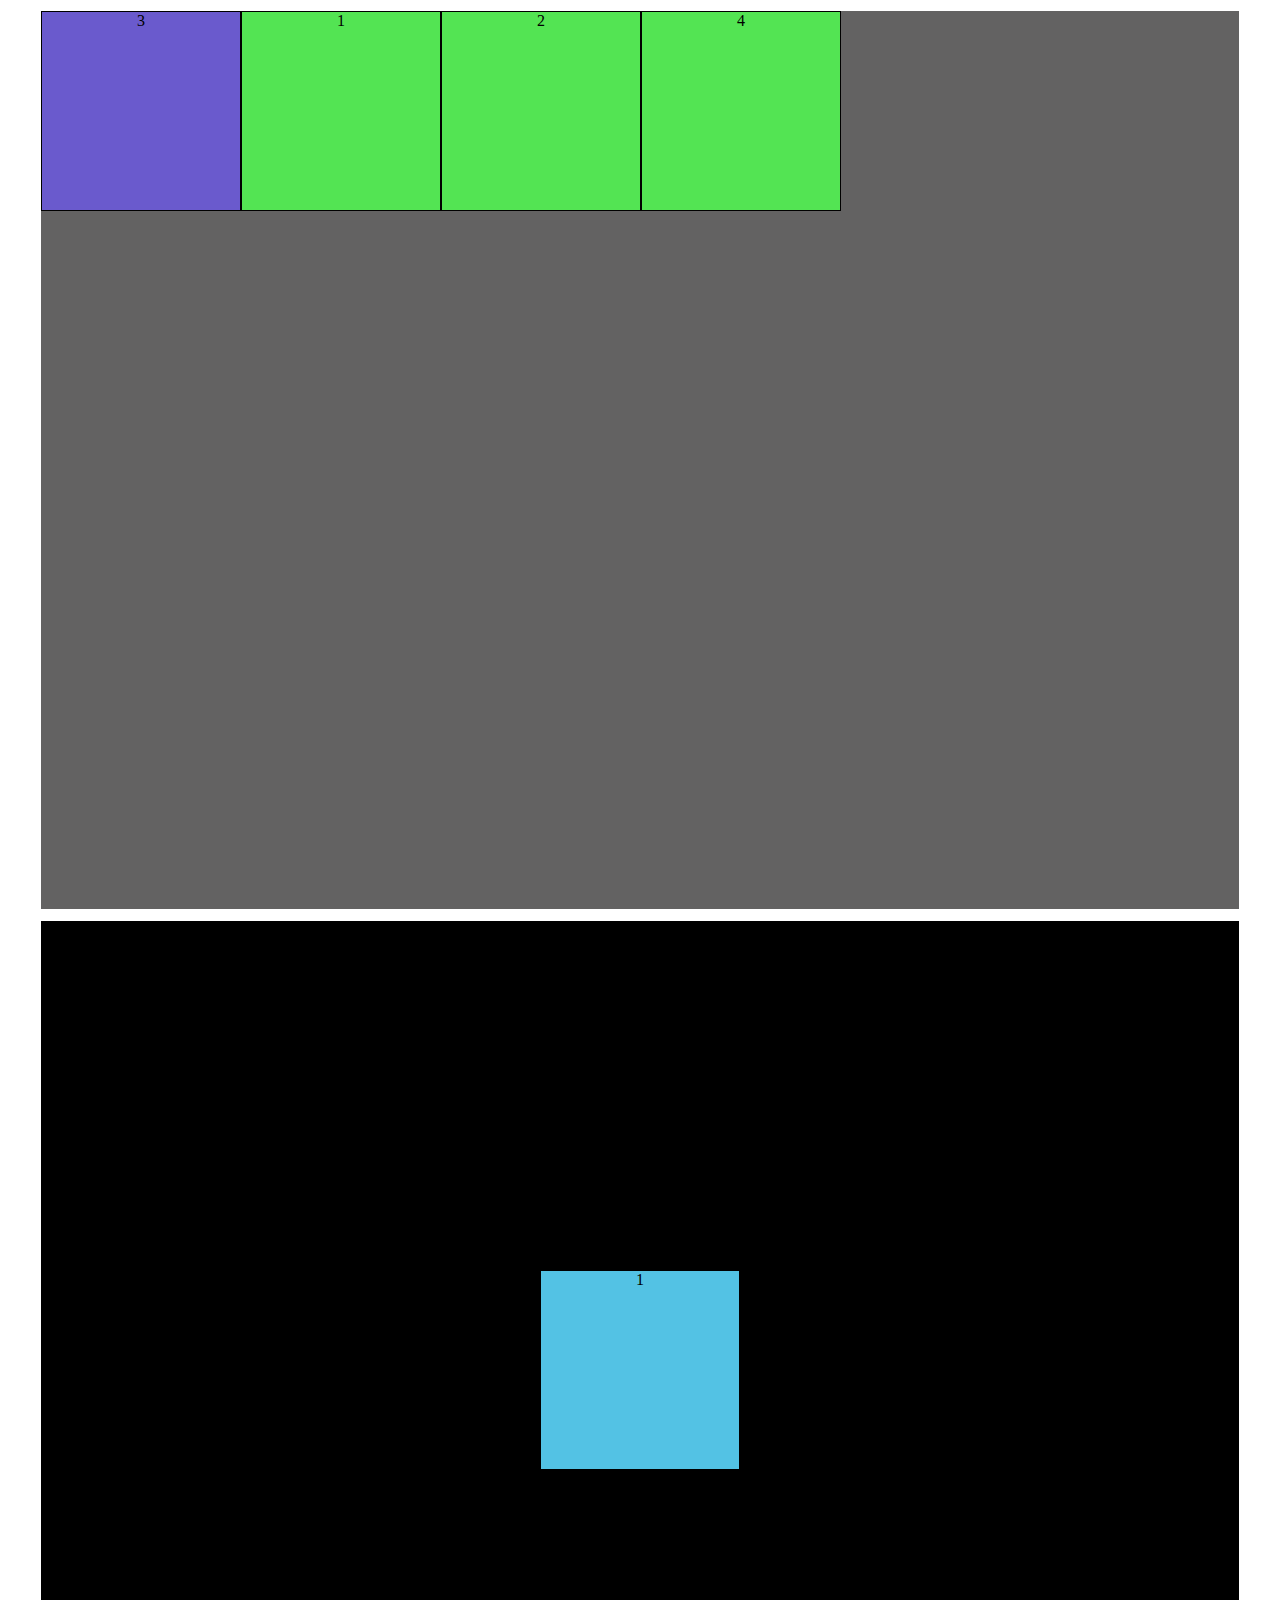
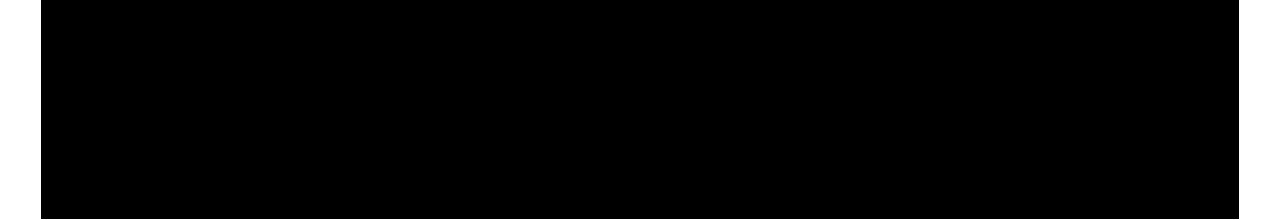
<file: index.html>
<!DOCTYPE html>
<html lang="en">
<head>
  <meta charset="UTF-8">
  <meta name="viewport" content="width=device-width, initial-scale=1.0">
  <title>flexbox</title>
  <link rel="stylesheet" href="estilos.css">
</head>
<body>

  <div class="contenedor">
    <div class="contenedorv">1</div>
    <div class="contenedorv">2</div>
    <div class="contenedorv">3</div>
    <div class="contenedorv">4</div>
    
    
  </div>

   <div class="contenedordos">
    <div class="contenedora">1</div>
    
  </div>
</body>
</html>
</file>
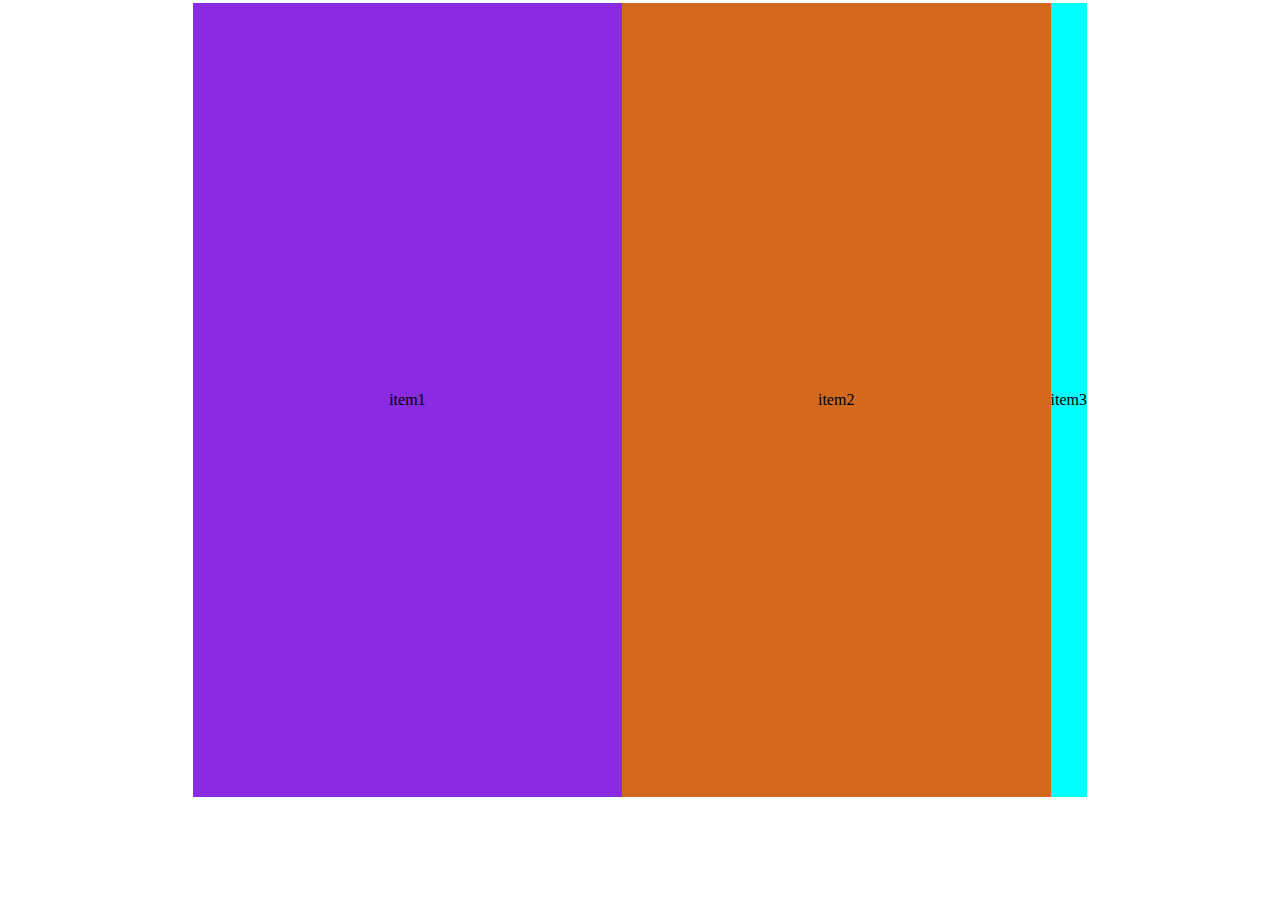
<file: flexgrow.html>
<!DOCTYPE html>
<html lang="en">
<head>
  <meta charset="UTF-8">
  <meta name="viewport" content="width=device-width, initial-scale=1.0">
  <title>Document</title>
  <link rel="stylesheet" href="flexgrow.css">
</head>
<body>

  <div class="contenedor">
    <div class="item">item1</div>
    <div class="item">item2</div>
    <div class="item">item3</div>
   
  </div>
  
</body>
</html>
</file>
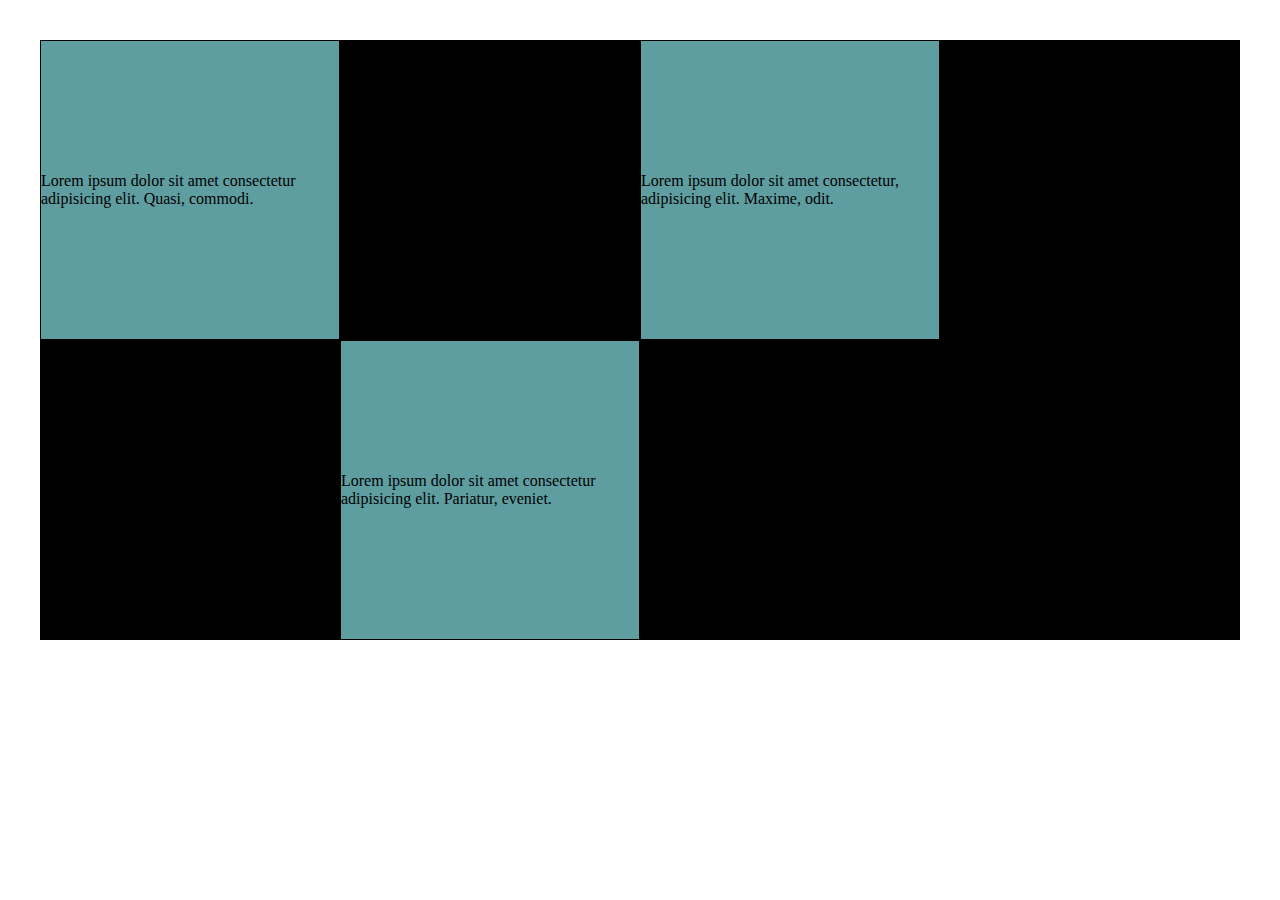
<file: flexshrink.html>
<!DOCTYPE html>
<html lang="en">
<head>
  <meta charset="UTF-8">
  <meta name="viewport" content="width=device-width, initial-scale=1.0">
  <title>Document</title>
  <link rel="stylesheet" href="flexshrink.css">
</head>
<body>
  <div class="contenedor">
    <div class="items">Lorem ipsum dolor sit amet consectetur adipisicing elit. Quasi, commodi.</div>
    <div class="items">Lorem ipsum dolor sit amet consectetur adipisicing elit. Pariatur, eveniet.</div>
    <div class="items">Lorem ipsum dolor sit amet consectetur, adipisicing elit. Maxime, odit.</div>
    
    
  </div>
  
</body>
</html>
</file>
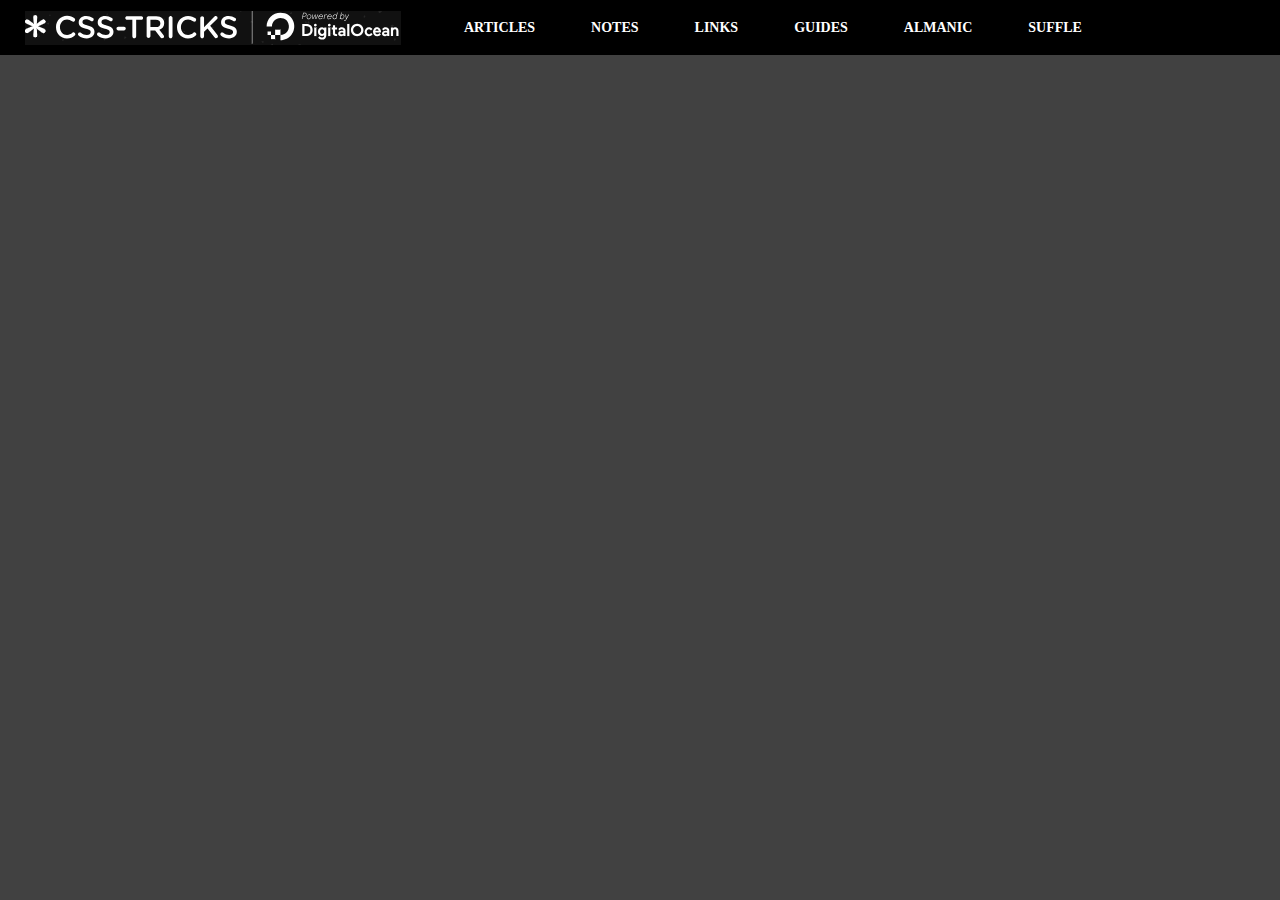
<file: menu.html>
<!DOCTYPE html>
<html lang="en">
<head>
  <meta charset="UTF-8">
  <meta name="viewport" content="width=device-width, initial-scale=1.0">
  <title>Menu</title>
  <link rel="stylesheet" href="menu.css">
 <link href='https://unpkg.com/boxicons@2.1.4/css/boxicons.min.css' rel='stylesheet'>
</head>
<body>

  <div class="menu">

    <div class="imagen">
      <img src="imagenlog.png"></div>

    <ul class="submenu">
    <h1 class="item__articulos"> ARTICLES</h1>
    <h1 class="item__notas"> NOTES</h1>
    <h1 class="item__links" >LINKS</h1>
    <h1 class="item__guides"> GUIDES</h1>
    <h1 class= "item__almanic">ALMANIC</h1>
    <h1 class="item__suffle"> SUFFLE</h1>
    </ul>

    <div class="lupa">
    <i class=' bx bx-search-alt-2'></i></div>
  </div>
  
  
</body>
</html>
</file>
<file: estilos.css>
*{
  margin: 0;
  padding: 0;
  box-sizing: border-box;
}
body{
  background-color: #fff;
}
.contenedor{
  display: flex;
  max-width: 1200px;
  margin: 0 auto;
  height: 100vh;
  border: solid 1px #fff;
  background-color:rgb(99, 98, 98);
  margin-top: 10px;

  flex-direction: row;
  /*flex-direction: row-reverse;
  flex-direction: column;
  flex-direction: column-reverse;*/
   flex-wrap: nowrap;
  flex-wrap: wrap;
  /* flex-flow: column wrap;*/ 

  justify-content:flex-start;
  /* justify-content: flex-end;
  justify-content: center;
  justify-content: space-between;
  justify-content: space-around;
  justify-content: space-evenly; */

   align-items: stretch;
  /* align-items: flex-start;
  /*align-items: end;
  align-items: center;
 */
  
 align-content: flex-start;
 /* align-content: flex-end;
 align-content: center;
 align-content: space-between;
 align-content: space-around;
 align-content: space-evenly; */
}
.contenedorv{
  background-color: rgb(83, 228, 83);
   width: 200px;
  height: 200px;
  text-align: center;
  border: solid 1px #000;
}


.contenedordos{
  display: flex;
  max-width: 1200px;
  margin: 0 auto;
  height: 100vh;
  border: solid 1px #fff;
  background-color:black;
  margin-top: 10px;
  justify-content: center;
  align-items: center;
}
.contenedora{
  background-color:rgb(83, 194, 228);
   width: 200px;
  height: 200px;
  text-align: center;
  border: solid 1px #000;
}
.contenedor .contenedorv:nth-child(3){
  background-color: slateblue;
  order: -1;

}
@media (max-width:800px) {
  .contenedor{
    background-color:#222;
    flex-direction: column;
  }
  .contenedor .contenedorv:nth-child(3){
    background-color: slateblue;
  order: -1;
  }
}
</file>
<file: flexgrow.css>
*{
  margin: 0;
  padding: 0;
  box-sizing: border-box;
}
.contenedor{
  display: flex;
  background-color: black;
  width: 900px;
  height: 800px;
  margin: 0 auto;
  flex-wrap: wrap;
  /* gap: 10px; */
  border: 3px solid #fff;
}
.item{
  display: flex;
   /* width: 300px;
  height: 300px;  */
  background-color: brown;
  justify-content: center;
  align-items: center;
  /* flex-grow: 3; */
}
.contenedor .item:nth-child(1){
  order: 0;
  background-color: blueviolet;
  flex-grow: 1;

}
.contenedor .item:nth-child(2){
  background-color: chocolate;
   flex-grow: 1;

  order: 1;
}
.contenedor .item:nth-child(3){
  background-color: aqua;
  order: 2;
 
}
</file>
<file: flexshrink.css>
*{
  margin: 0;
  padding: 0;
  box-sizing: border-box;
}
.contenedor{
  display: flex;
  max-width: 1200px;
  height: 600px;
  margin: 0 auto;
  margin-top: 40px;
  background-color: #000;

  
}
.items{
  width: 300px;
  height: 300px;
  border: 1px solid #000;
  background-color: cadetblue;
  display: flex;
  justify-content: center;
  align-items: center;
}
.items:nth-child(2)
{
  align-self: flex-end;
}
</file>
<file: menu.css>
@import url('https://fonts.googleapis.com/css2?family=Kanit:ital,wght@0,100;0,200;0,300;0,400;0,500;0,600;0,700;0,800;0,900;1,100;1,200;1,300;1,400;1,500;1,600;1,700;1,800;1,900&family=Moderustic:wght@300..800&family=Raleway:ital,wght@0,100..900;1,100..900&family=Roboto:ital,wght@0,100;0,300;0,400;0,500;0,700;0,900;1,100;1,300;1,400;1,500;1,700;1,900&display=swap');

*{  
  margin: 0;
  padding: 0;
  box-sizing: border-box;
}
:root{ 
  --negro:black;
  --blanco:#fff;
  --gris:#414141;
  --naranja: orange;
}
body{
  background-color: var(--gris);
  
}
.menu{
  display: flex;
  background-color:var(--negro);
  color: var(--blanco);
  height:55px;
}
.submenu{
  display: flex;
  align-items: center;
  list-style: none;
  margin: 20px;
  font-size: 7px;
}
.imagen{
  display: flex;
  align-items: center;
  margin-right: 25px;
  padding-left: 25px;
 
}

.item__articulos{
  margin-right: 20px;
  cursor: pointer;
  border: solid 18px var(--negro);
}
.item__articulos:hover{
  background-color: var(--gris);
  color: var(--naranja);
  border: solid 18px var(--gris);
}
.item__notas{
  margin-right: 20px;
  cursor: pointer;
  border: solid 18px var(--negro);
}
.item__notas:hover{
  background-color: var(--gris);
  color: var(--naranja);
  border: solid 18px var(--gris);
}

.item__links{
  margin-right: 20px;
  cursor: pointer;
  border: solid 18px var(--negro);
}
.item__links:hover{
  background-color: var(--gris);
  color: var(--naranja);
  border: solid 18px var(--gris);
 
}

.item__guides{
  margin-right: 20px;
  cursor: pointer;
  border: solid 18px var(--negro);
}

.item__guides:hover{
  background-color: var(--gris);
  color: var(--naranja);
  border: solid 18px var(--gris);
}
.item__almanic{
  margin-right: 20px;
  cursor: pointer;
  border: solid 18px var(--negro);
}
.item__almanic:hover{
  background-color: var(--gris);
  color: var(--naranja);
  border: solid 18px var(--gris);
}

.item__suffle{
  margin-right: 20px;
  cursor: pointer; 
  border: solid 18px var(--negro);

}
.item__suffle:hover{
  background-color: var(--gris);
  color: var(--naranja);
  border: solid 18px var(--gris);
}
.lupa{
  display: flex;
  background-color: var(--blanco);
  width: 30px;
  height: 30px;
  cursor: pointer;
  font-size: 20px;
  border-radius: 20px;
  margin-left:12% ;
  margin-top: 10px;
  color: var(--negro);
  justify-content: center;
  align-items: center;
}
</file>
